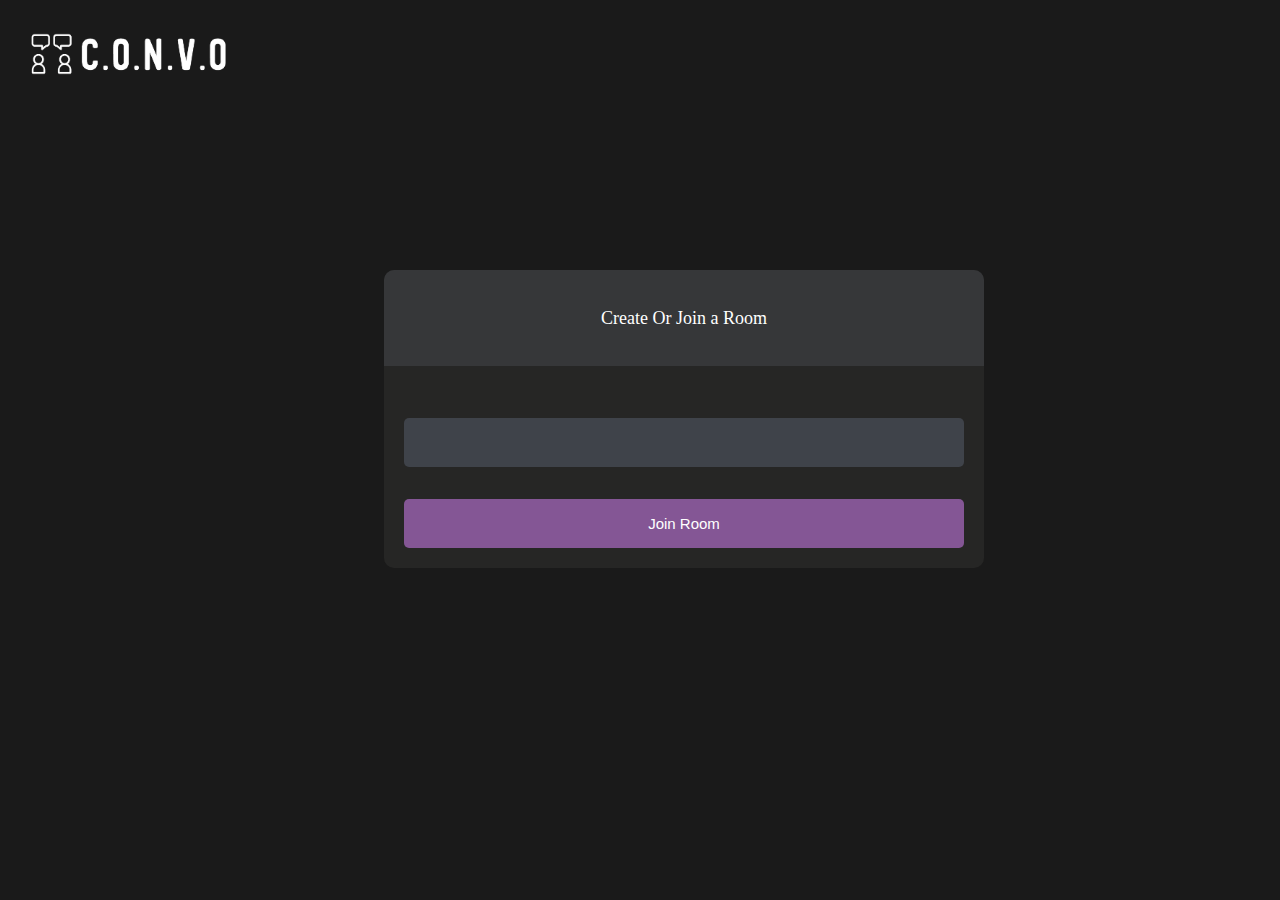
<file: lobby.html>
<!DOCTYPE html>
<html lang="en">
<head>
    <meta charset="UTF-8">
    <meta http-equiv="X-UA-Compatible" content="IE=edge">
    <meta name="viewport" content="width=device-width, initial-scale=1.0">
    <title>application</title>
    <link rel="stylesheet" href="lobby.css">
    <link rel="stylesheet" href="header.css">
</head>
<body>

    <header class="header" style="width: 20vw;">
        <a href="index.html" class="nav-link">
            <img src="icons\logo-removebg.png" alt="Application Logo" class="nav-logo">
        </a>
    </header>

    <main id="lobby-container">
        <div id="form-container">
            <div id="form_container_header">
                <p>Create Or Join a Room</p>
            </div>

            <div id="form_content_wrapper">
                <form id="join-form">
                    <input type="text" name="invite_link" required/>
                    <input type="submit" value="Join Room">
                </form>
            </div>
            
        </div>
    </main>
    
</body>

<script>
    let form = document.getElementById('join-form')

    form.addEventListener('submit', (e) => {
        e.preventDefault()
        let inviteCode = e.target.invite_link.value
        window.location = `index.html?room=${inviteCode}`
    })
</script>
</html>
</file>
<file: lobby.css>
body{
    background-color: #1a1a1a;
    color: #fff;
}

#form-container{
    width: 90%;
    max-width: 600px;
    border-radius: 10px;
    background-color: #262625;
    position: fixed;
    top: 30%;
    left: 30%;
    transform: translateX(-50%, -50%);
}

#form_container_header{
    border-radius: 10px 10px 0 0;
    padding: 30px;
    text-align: center;
    background-color: #363739;
    margin: 0;
    font-size: 18px;
    font-size: 300;
    line-height: 0;
}

#form_content_wrapper{
    padding: 20px;
}

input{
    box-sizing: border-box;
    color: #fff;
    width: 100%;
    margin: 0;
    border: none;
    border-radius: 5px;
    padding: 16px 20px;
    font-size: 15px;
    background-color: #3f434a;
    margin-top: 32px;
}

input[type= 'submit'] {
    background-color: #845695;
}
</file>
<file: header.css>
/* Basic reset for margins and padding */
body, header, a, img {
    margin: 0;
    padding: 0;
    box-sizing: border-box;
}

/* Style for the header */
.header {
    display: flex;
    justify-content: center;
    align-items: center;
    background-color: #1a1a1a; 
    padding: 25px 0; 
}

/* Style for the navigation link */
.nav-link {
    display: block;
    text-decoration: none;
    outline: none; 
}

/* Style for the navigation logo */
.nav-logo {
    width: 250px; 
    height: auto;
}
</file>
